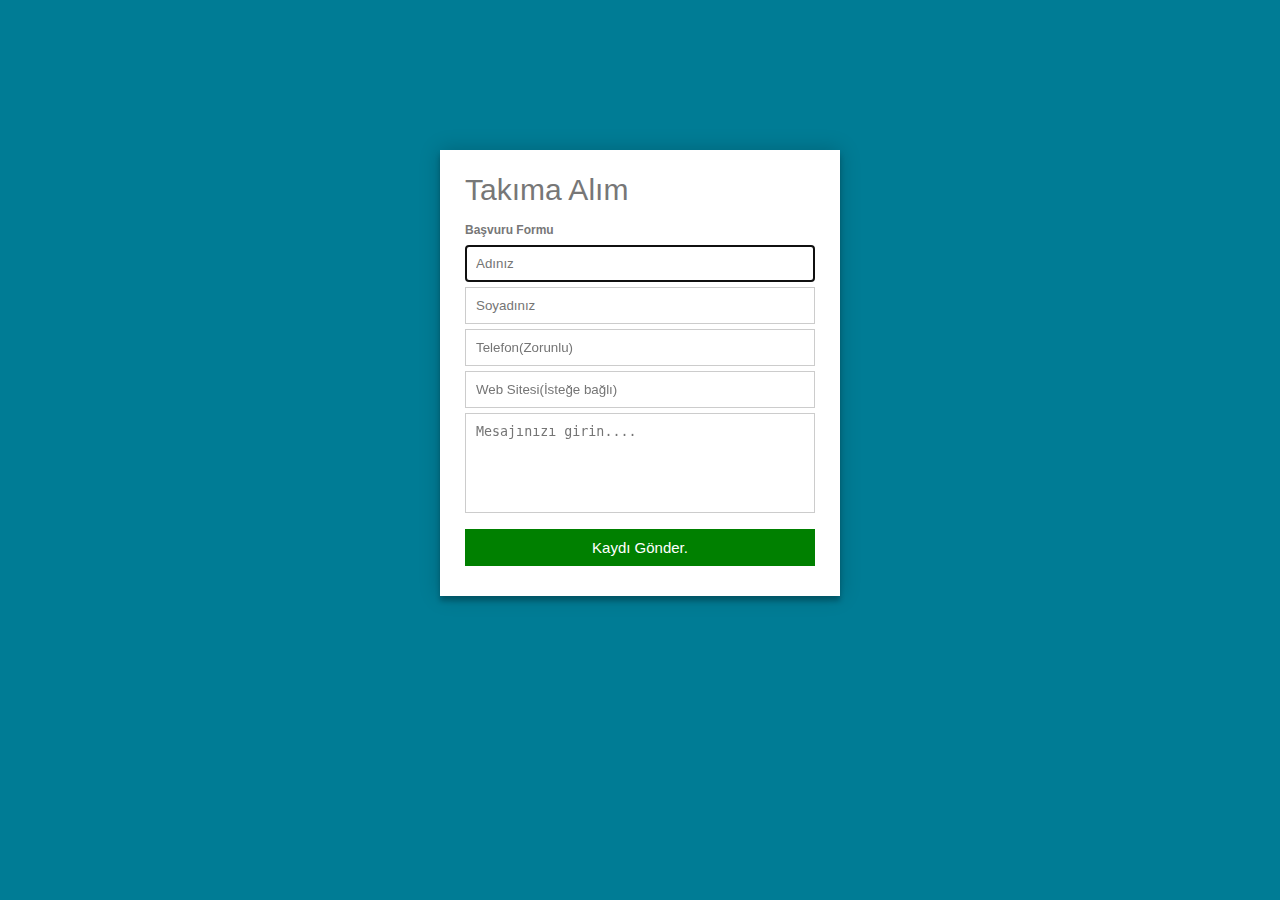
<file: form.html>
<!DOCTYPE html>
<head>
<style>
        * {
          margin: 0;
          padding: 0;
          box-sizing: border-box;
          -webkit-box-sizing: border-box;
          -moz-box-sizing: border-box;
          -webkit-font-smoothing: antialiased;
          -moz-font-smoothing: antialiased;
          -o-font-smoothing: antialiased;
          text-rendering: optimizeLegibility;
        }

        body {
          font-family: "Roboto", Helvetica, Arial, sans-serif;
          font-weight: 100;
          font-size: 12px;
          line-height: 30px;
          color: #777;
          background: #007c95;
        }

        .container {
          max-width: 400px;
          width: 100%;
          margin: 0 auto;
          position: relative;
        }
    
        #contact {
          background: #fff;
          padding: 25px;
          margin: 150px 0;
          box-shadow: 0 0 20px 0 rgba(0, 0, 0, 0.2), 0 5px 5px 0 rgba(0, 0, 0, 0.24);
        }

        #contact h3 {
          display: block;
          font-size: 30px;
          font-weight: 300;
          margin-bottom: 10px;
        }
        #contact input[type="text"],
        #contact input[type="email"],
        #contact input[type="tel"],
        #contact input[type="url"],
        #contact textarea {
          width: 100%;
          border: 1px solid #ccc;
          background: #FFF;
          margin: 0 0 5px;
          padding: 10px;
        }

  

        #contact textarea {
          height: 100px;
          max-width: 100%;
          resize: none;
        }

        #contact button[type="submit"] {
          cursor: pointer;
          width: 100%;
          border: none;
          background: green;
          color: #FFF;
          margin: 0 0 5px;
          padding: 10px;
          font-size: 15px;
        }
</style>
</head>
<body>
    <div class="container">  
        <form id="contact" action="" method="post">
          <h3>Takıma Alım</h3>
          <h4>Başvuru Formu</h4>
            <input placeholder="Adınız" type="text" tabindex="1" required autofocus>
            <input placeholder="Soyadınız" type="text" tabindex="2" required>
            <input placeholder="Telefon(Zorunlu)" type="tel" tabindex="3" required>
            <input placeholder="Web Sitesi(İsteğe bağlı)" type="text" tabindex="4">
            <textarea placeholder="Mesajınızı girin...." tabindex="5" required></textarea>
            <button name="submit" type="submit" id="contact-submit" data-submit="...Sending">Kaydı Gönder.</button>
         
        </form>
      </div>
      <script></script>
</body>
</html>
</file>
